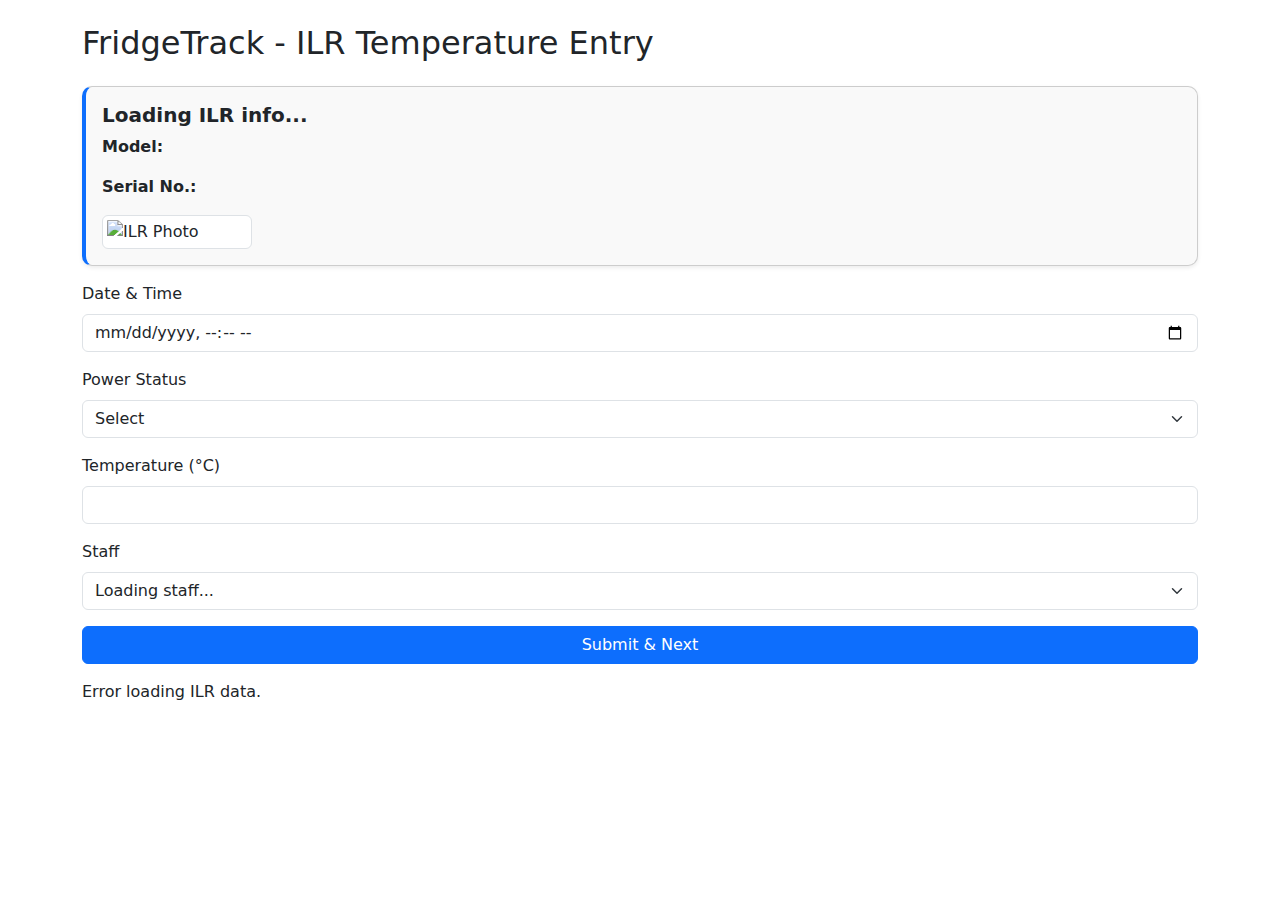
<file: index.html>
<!DOCTYPE html>
<html lang="en">
<head>
  <meta charset="UTF-8" />
  <meta name="viewport" content="width=device-width, initial-scale=1.0" />
  <title>FridgeTrack - ILR Temperature Monitor</title>
  <link href="https://cdn.jsdelivr.net/npm/bootstrap@5.3.2/dist/css/bootstrap.min.css" rel="stylesheet">
  <style>
    .ilr-info {
      background-color: #f9f9f9;
      border-left: 4px solid #0d6efd;
      border-radius: 10px;
    }
    .img-thumbnail {
      max-width: 150px;
    }
  </style>
</head>
<body class="container py-4">
  <h2 class="mb-4">FridgeTrack - ILR Temperature Entry</h2>

  <div id="ilr-info" class="ilr-info card mb-3 p-3 shadow-sm">
    <h5 id="ilrName" class="mb-2 fw-bold">Loading ILR info...</h5>
    <p><strong>Model:</strong> <span id="ilrModel"></span></p>
    <p><strong>Serial No.:</strong> <span id="ilrSerial"></span></p>
    <img id="ilrPhoto" class="img-thumbnail" alt="ILR Photo">
  </div>

  <form id="tempForm">
    <input type="hidden" id="ilrId" name="ilrId" />
    <input type="hidden" id="ilrSheetId" name="ilrSheetId" />

    <div class="mb-3">
      <label for="datetime" class="form-label">Date & Time</label>
      <input type="datetime-local" id="datetime" name="datetime" class="form-control" required />
    </div>

    <div class="mb-3">
      <label for="power" class="form-label">Power Status</label>
      <select id="power" name="power" class="form-select" required>
        <option value="">Select</option>
        <option value="Running">Running</option>
        <option value="Not Running">Not Running</option>
      </select>
    </div>

    <div class="mb-3">
      <label for="temperature" class="form-label">Temperature (°C)</label>
      <input type="number" step="0.1" id="temperature" name="temperature" class="form-control" required />
    </div>

    <div class="mb-3">
      <label for="staff" class="form-label">Staff</label>
      <select id="staff" name="staff" class="form-select" required>
        <option>Loading staff...</option>
      </select>
    </div>

    <input type="hidden" id="timestamp" name="timestamp" />

    <button type="submit" class="btn btn-primary w-100">Submit & Next</button>
  </form>

  <div id="status" class="mt-3"></div>

  <script>
    // script.js - FridgeTrack

    const ilrMetaURL = 'https://script.google.com/macros/s/AKfycbzihtn9My9Mo1axcBCpvrDqEsGHsrQo1F7ed50QpLgOxA6C-SfsSHyfq6KkTe-XYjfP/exec';
    const staffListURL = 'https://script.google.com/macros/s/AKfycby25kdI1ay3Yhjhipic-1fXa7yOot0uh9Q9z6udH_i8XkvG_o-Yh-AcOnNKdpg8UE_Mwg/exec';
    const submitURL = 'https://script.google.com/macros/s/AKfycbzihtn9My9Mo1axcBCpvrDqEsGHsrQo1F7ed50QpLgOxA6C-SfsSHyfq6KkTe-XYjfP/exec';

    let ilrList = [];
    let currentILRIndex = 0;

    // Load ILR data
    async function loadILRs() {
      try {
        const response = await fetch(ilrMetaURL);
        const data = await response.json();
        ilrList = data.filter(ilr => ilr.Status === 'Active');
        if (ilrList.length > 0) {
          renderILR(ilrList[0]);
        } else {
          document.getElementById('status').textContent = 'No active ILRs found.';
        }
      } catch (error) {
        console.error('Failed to load ILR data:', error);
        document.getElementById('status').textContent = 'Error loading ILR data.';
      }
    }

    // Render ILR info
    function renderILR(ilr) {
      document.getElementById('ilrName').textContent = ilr.Name;
      document.getElementById('ilrModel').textContent = ilr.Model;
      document.getElementById('ilrSerial').textContent = ilr.Serial;
      document.getElementById('ilrPhoto').src = ilr.Photo_URL;
      document.getElementById('ilrId').value = ilr.ILR_ID;
      document.getElementById('ilrSheetId').value = ilr.Sheet_ID;

      // Reset form and set current time
      document.getElementById('tempForm').reset();
      document.getElementById('datetime').value = new Date().toISOString().slice(0, 16);
      loadStaff();
    }

    // Load staff list
    async function loadStaff() {
      try {
        const res = await fetch(staffListURL);
        const staff = await res.json();
        const staffSelect = document.getElementById('staff');
        staffSelect.innerHTML = '';
        staff.forEach(name => {
          const option = document.createElement('option');
          option.value = name;
          option.textContent = name;
          staffSelect.appendChild(option);
        });
      } catch (error) {
        console.error('Failed to load staff list:', error);
        document.getElementById('status').textContent = 'Error loading staff list.';
      }
    }

    // Handle form submission
    async function handleSubmit(e) {
      e.preventDefault();
      const form = e.target;

      const data = {
        ilr_id: form.ilrId.value,
        sheet_id: form.ilrSheetId.value,
        datetime: form.datetime.value,
        power_status: form.power.value,
        temperature: form.temperature.value,
        staff: form.staff.value,
        timestamp: new Date().toISOString()
      };

      try {
        const res = await fetch(submitURL, {
          method: 'POST',
          body: JSON.stringify(data),
          headers: { 'Content-Type': 'application/json' }
        });

        const result = await res.text();
        document.getElementById('status').textContent = 'Submitted: ' + result;

        // Load next ILR
        currentILRIndex++;
        if (currentILRIndex < ilrList.length) {
          renderILR(ilrList[currentILRIndex]);
        } else {
          document.getElementById('status').textContent += ' — All ILRs done!';
          document.getElementById('tempForm').style.display = 'none';
        }
      } catch (error) {
        console.error('Submit failed:', error);
        document.getElementById('status').textContent = 'Submission failed.';
      }
    }

    document.getElementById('tempForm').addEventListener('submit', handleSubmit);
    window.onload = loadILRs;
  </script>
</body>
</html>
</file>
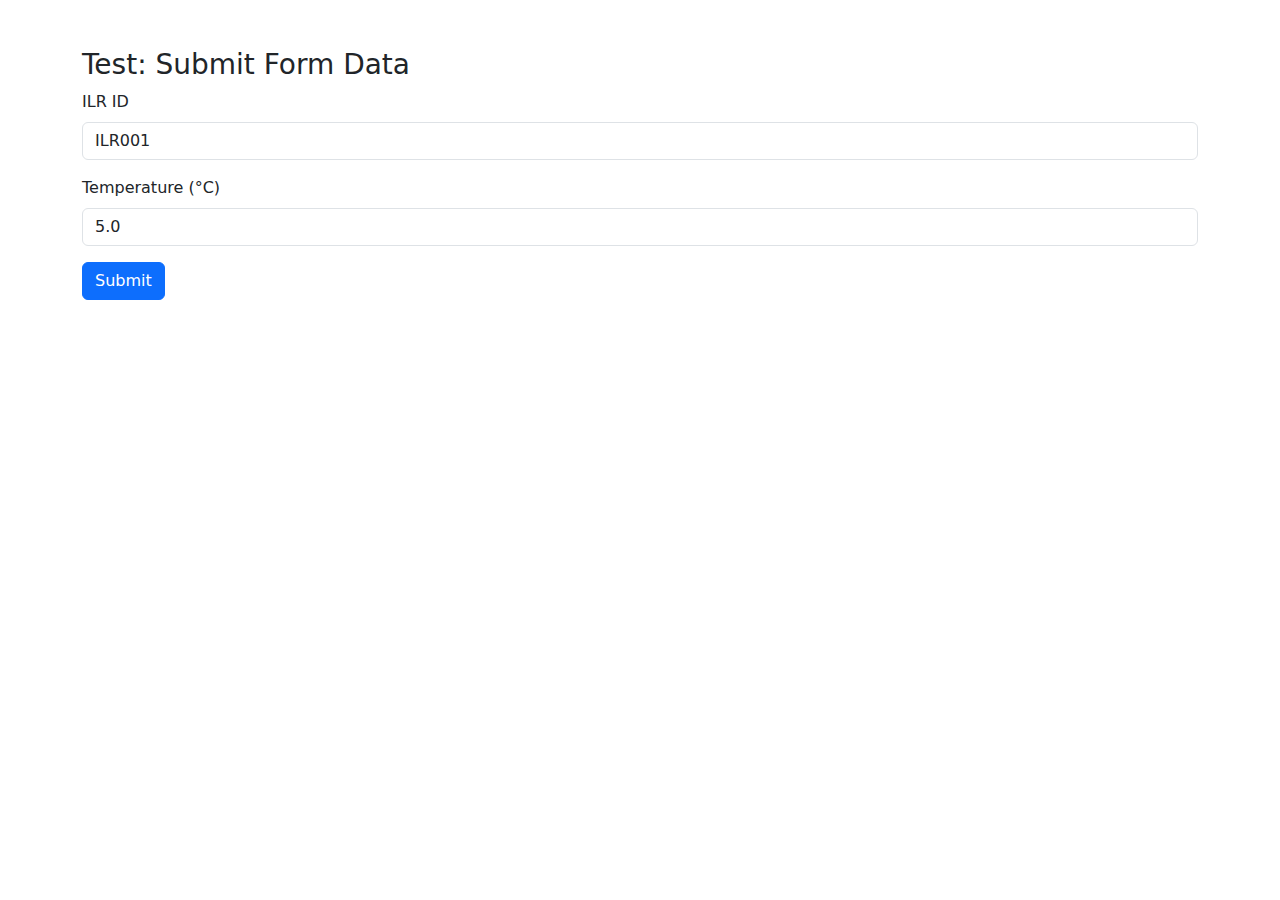
<file: form.html>
<!DOCTYPE html>
<html lang="en">
<head>
  <meta charset="UTF-8" />
  <meta name="viewport" content="width=device-width, initial-scale=1" />
  <title>FridgeTrack - Test Form Submit</title>
  <link href="https://cdn.jsdelivr.net/npm/bootstrap@5.3.2/dist/css/bootstrap.min.css" rel="stylesheet" />
</head>
<body class="container py-5">
  <h3>Test: Submit Form Data</h3>

  <form id="testForm" class="mb-3">
    <div class="mb-3">
      <label for="ilrId" class="form-label">ILR ID</label>
      <input type="text" id="ilrId" name="ilr_id" class="form-control" required value="ILR001" />
    </div>

    <div class="mb-3">
      <label for="temperature" class="form-label">Temperature (°C)</label>
      <input type="number" step="0.1" id="temperature" name="temperature" class="form-control" required value="5.0" />
    </div>

    <button type="submit" class="btn btn-primary">Submit</button>
  </form>

  <div id="status" class="mt-3 text-break"></div>

  <script>
    const submitURL = 'https://script.google.com/macros/s/AKfycbzihtn9My9Mo1axcBCpvrDqEsGHsrQo1F7ed50QpLgOxA6C-SfsSHyfq6KkTe-XYjfP/exec';

    document.getElementById('testForm').addEventListener('submit', async (e) => {
      e.preventDefault();

      const form = e.target;
      const data = {
        ilr_id: form.ilr_id.value,
        temperature: form.temperature.value,
        timestamp: new Date().toISOString()
      };

      document.getElementById('status').textContent = 'Submitting...';

      try {
        const res = await fetch(submitURL, {
          method: 'POST',
          headers: { 'Content-Type': 'application/json' },
          body: JSON.stringify(data)
        });

        const text = await res.text();

        if (!res.ok) {
          throw new Error(`Server returned status ${res.status}: ${text}`);
        }

        document.getElementById('status').textContent = 'Response: ' + text;
      } catch (err) {
        console.error('Submit error:', err);
        document.getElementById('status').textContent = 'Error submitting data: ' + err.message;
      }
    });
  </script>
</body>
</html>
</file>
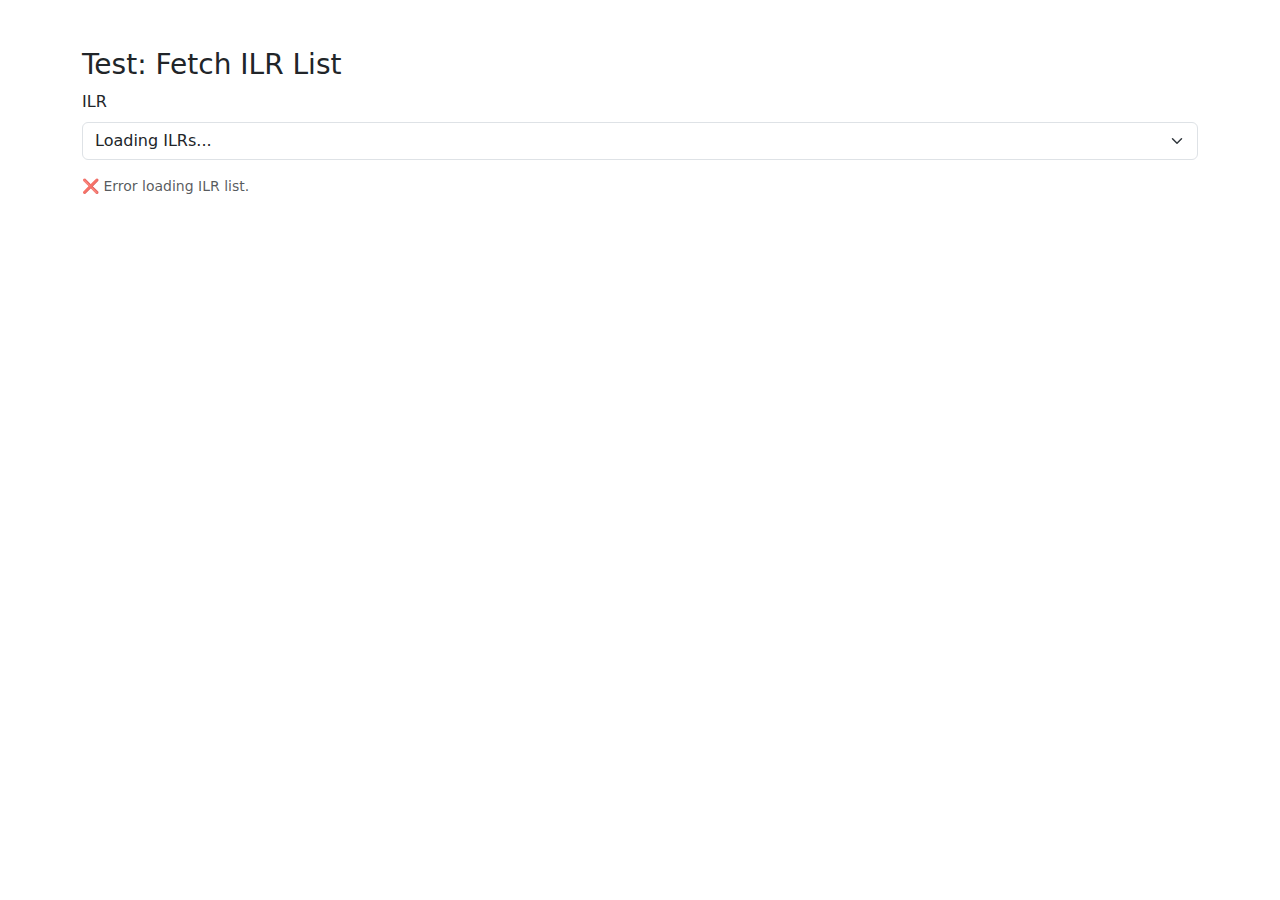
<file: ilr.html>
<!DOCTYPE html>
<html lang="en">
<head>
  <meta charset="UTF-8" />
  <meta name="viewport" content="width=device-width, initial-scale=1" />
  <title>FridgeTrack - Test ILR List</title>
  <link href="https://cdn.jsdelivr.net/npm/bootstrap@5.3.2/dist/css/bootstrap.min.css" rel="stylesheet" />
</head>
<body class="container py-5">
  <h3>Test: Fetch ILR List</h3>

  <div class="mb-3">
    <label for="ilr" class="form-label">ILR</label>
    <select id="ilr" class="form-select">
      <option>Loading ILRs...</option>
    </select>
  </div>

  <div id="status" class="text-muted small mt-3">Fetching...</div>

  <script>
    const ilrListURL = 'https://script.google.com/macros/s/AKfycbzihtn9My9Mo1axcBCpvrDqEsGHsrQo1F7ed50QpLgOxA6C-SfsSHyfq6KkTe-XYjfP/exec';

    async function loadILRs() {
      try {
        const res = await fetch(ilrListURL);
        const ilrs = await res.json();

        console.log('ILR Data:', ilrs);  // Debug

        const ilrSelect = document.getElementById('ilr');
        ilrSelect.innerHTML = '';

        // Filter active ILRs case-insensitive
        const activeILRs = ilrs.filter(i => i.Status && i.Status.toLowerCase().trim() === 'active');

        if (activeILRs.length === 0) {
          ilrSelect.innerHTML = '<option>No active ILRs found</option>';
          document.getElementById('status').textContent = '❌ No active ILRs found.';
          return;
        }

        activeILRs.forEach(ilr => {
          const option = document.createElement('option');
          option.value = ilr.ILR_ID;
          option.textContent = `${ilr.Name} (${ilr.Model})`;
          ilrSelect.appendChild(option);
        });

        document.getElementById('status').textContent = '✅ ILRs loaded successfully.';
      } catch (error) {
        console.error('Failed to load ILR list:', error);
        document.getElementById('status').textContent = '❌ Error loading ILR list.';
      }
    }

    window.onload = loadILRs;
  </script>
</body>
</html>
</file>
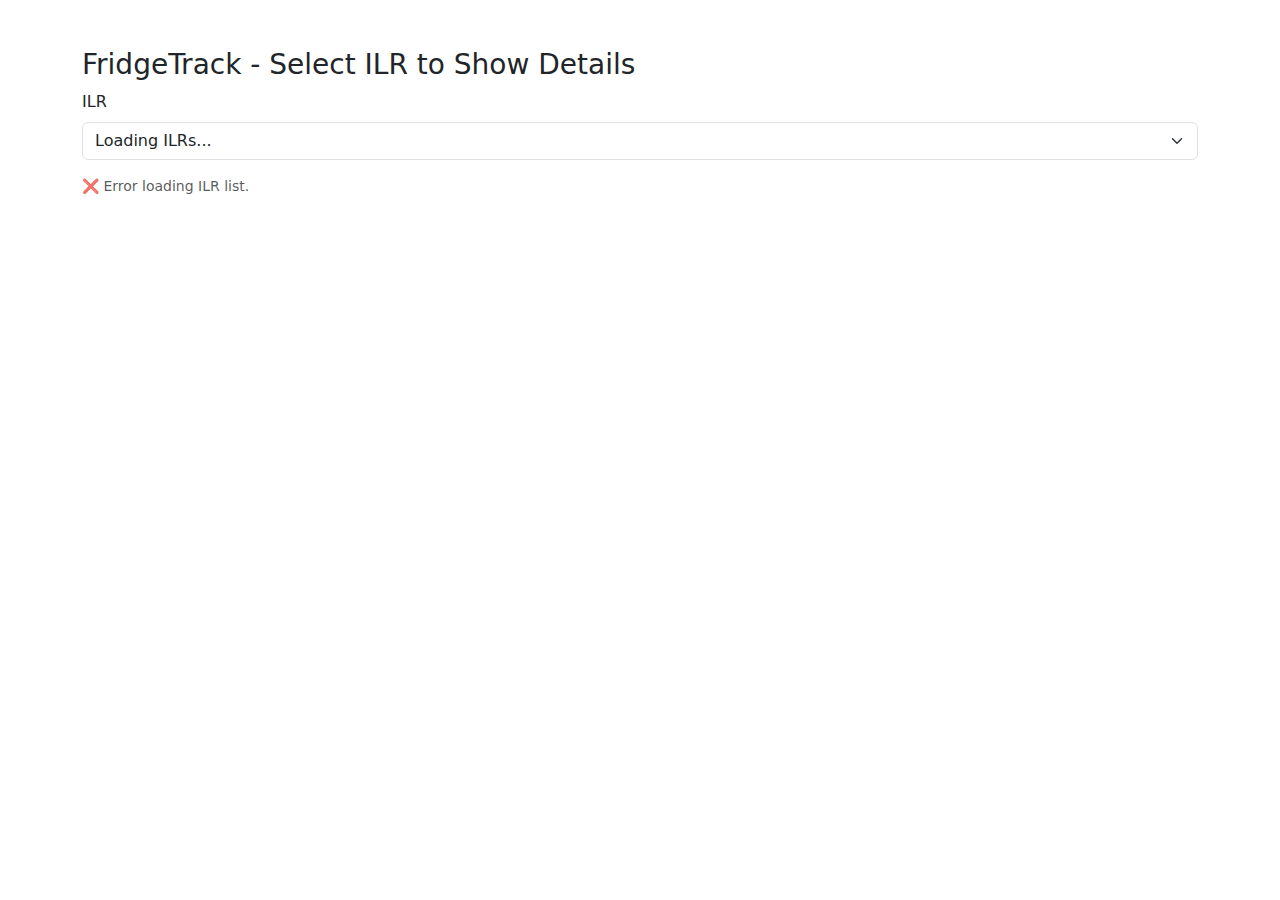
<file: loan.html>
<!DOCTYPE html>
<html lang="en">
<head>
  <meta charset="UTF-8" />
  <meta name="viewport" content="width=device-width, initial-scale=1" />
  <title>FridgeTrack - ILR Details Display</title>
  <link href="https://cdn.jsdelivr.net/npm/bootstrap@5.3.2/dist/css/bootstrap.min.css" rel="stylesheet" />
  <style>
    .ilr-info {
      background-color: #f9f9f9;
      border-left: 4px solid #0d6efd;
      border-radius: 10px;
      max-width: 400px;
    }
    .img-thumbnail {
      max-width: 150px;
    }
  </style>
</head>
<body class="container py-5">
  <h3>FridgeTrack - Select ILR to Show Details</h3>

  <div class="mb-3">
    <label for="ilr" class="form-label">ILR</label>
    <select id="ilr" class="form-select">
      <option>Loading ILRs...</option>
    </select>
  </div>

  <div id="ilr-info" class="ilr-info card mb-3 p-3 shadow-sm" style="display:none;">
    <h5 id="ilr-name" class="mb-2 fw-bold">Loading ILR info...</h5>
    <p><strong>Model:</strong> <span id="ilr-model"></span></p>
    <p><strong>Serial No.:</strong> <span id="ilr-serial"></span></p>
    <img id="ilr-photo" class="img-thumbnail" alt="ILR Photo" />
  </div>

  <div id="status" class="text-muted small mt-3">Fetching ILRs...</div>

  <script>
    const ilrListURL = 'https://script.google.com/macros/s/AKfycbzihtn9My9Mo1axcBCpvrDqEsGHsrQo1F7ed50QpLgOxA6C-SfsSHyfq6KkTe-XYjfP/exec';
    let ilrData = [];

    async function loadILRs() {
      try {
        const res = await fetch(ilrListURL);
        const ilrs = await res.json();

        // Filter active ILRs
        ilrData = ilrs.filter(i => i.Status && i.Status.toLowerCase().trim() === 'active');

        const ilrSelect = document.getElementById('ilr');
        ilrSelect.innerHTML = '';

        if (ilrData.length === 0) {
          ilrSelect.innerHTML = '<option>No active ILRs found</option>';
          document.getElementById('status').textContent = '❌ No active ILRs found.';
          return;
        }

        ilrData.forEach(ilr => {
          const option = document.createElement('option');
          option.value = ilr.ILR_ID;
          option.textContent = `${ilr.Name} (${ilr.Model})`;
          ilrSelect.appendChild(option);
        });

        document.getElementById('status').textContent = '✅ ILRs loaded successfully.';
        document.getElementById('ilr-info').style.display = 'none';

        // Auto-select first ILR and show details
        ilrSelect.selectedIndex = 0;
        showILRDetails(ilrSelect.value);

      } catch (error) {
        console.error('Failed to load ILR list:', error);
        document.getElementById('status').textContent = '❌ Error loading ILR list.';
      }
    }

    function showILRDetails(ilrId) {
      const ilr = ilrData.find(i => i.ILR_ID === ilrId);
      if (!ilr) return;

      document.getElementById('ilr-name').textContent = ilr.Name;
      document.getElementById('ilr-model').textContent = ilr.Model;
      document.getElementById('ilr-serial').textContent = ilr.Serial;
      document.getElementById('ilr-photo').src = ilr.Photo_URL;
      document.getElementById('ilr-info').style.display = 'block';
    }

    // Event listener for dropdown change
    document.getElementById('ilr').addEventListener('change', e => {
      showILRDetails(e.target.value);
    });

    window.onload = loadILRs;
  </script>
</body>
</html>
</file>
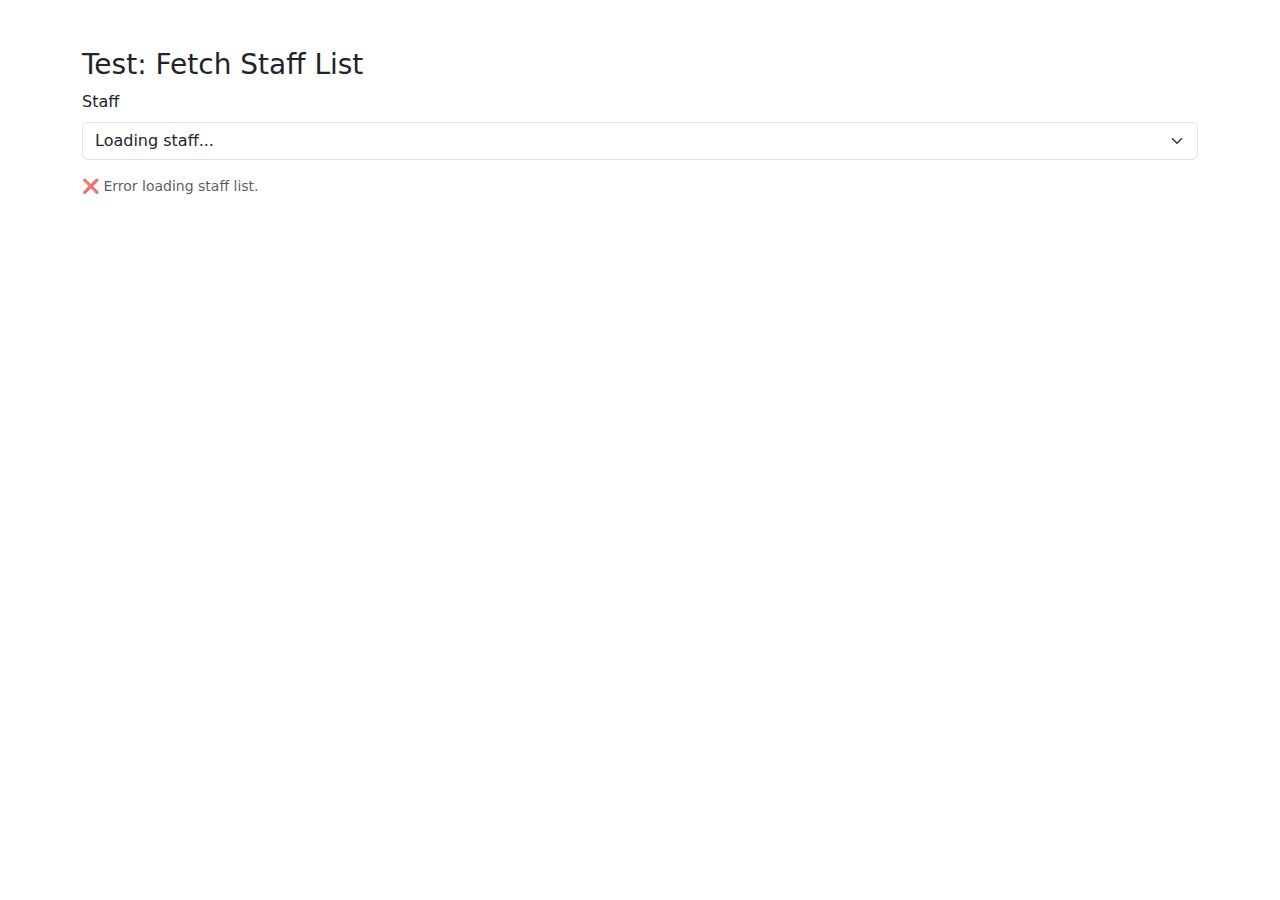
<file: staff.html>
<!DOCTYPE html>
<html lang="en">
<head>
  <meta charset="UTF-8" />
  <meta name="viewport" content="width=device-width, initial-scale=1.0" />
  <title>FridgeTrack - Test Staff List</title>
  <link href="https://cdn.jsdelivr.net/npm/bootstrap@5.3.2/dist/css/bootstrap.min.css" rel="stylesheet">
</head>
<body class="container py-5">
  <h3>Test: Fetch Staff List</h3>

  <div class="mb-3">
    <label for="staff" class="form-label">Staff</label>
    <select id="staff" class="form-select">
      <option>Loading staff...</option>
    </select>
  </div>

  <div id="status" class="text-muted small mt-3">Fetching...</div>

  <script>
    const staffListURL = 'https://script.google.com/macros/s/AKfycby25kdI1ay3Yhjhipic-1fXa7yOot0uh9Q9z6udH_i8XkvG_o-Yh-AcOnNKdpg8UE_Mwg/exec';

    async function loadStaff() {
      try {
        const res = await fetch(staffListURL);
        const staff = await res.json();
        const staffSelect = document.getElementById('staff');
        staffSelect.innerHTML = '';
        staff.forEach(name => {
          const option = document.createElement('option');
          option.value = name;
          option.textContent = name;
          staffSelect.appendChild(option);
        });
        document.getElementById('status').textContent = '✅ Staff loaded successfully.';
      } catch (error) {
        console.error('Failed to load staff list:', error);
        document.getElementById('status').textContent = '❌ Error loading staff list.';
      }
    }

    window.onload = loadStaff;
  </script>
</body>
</html>
</file>
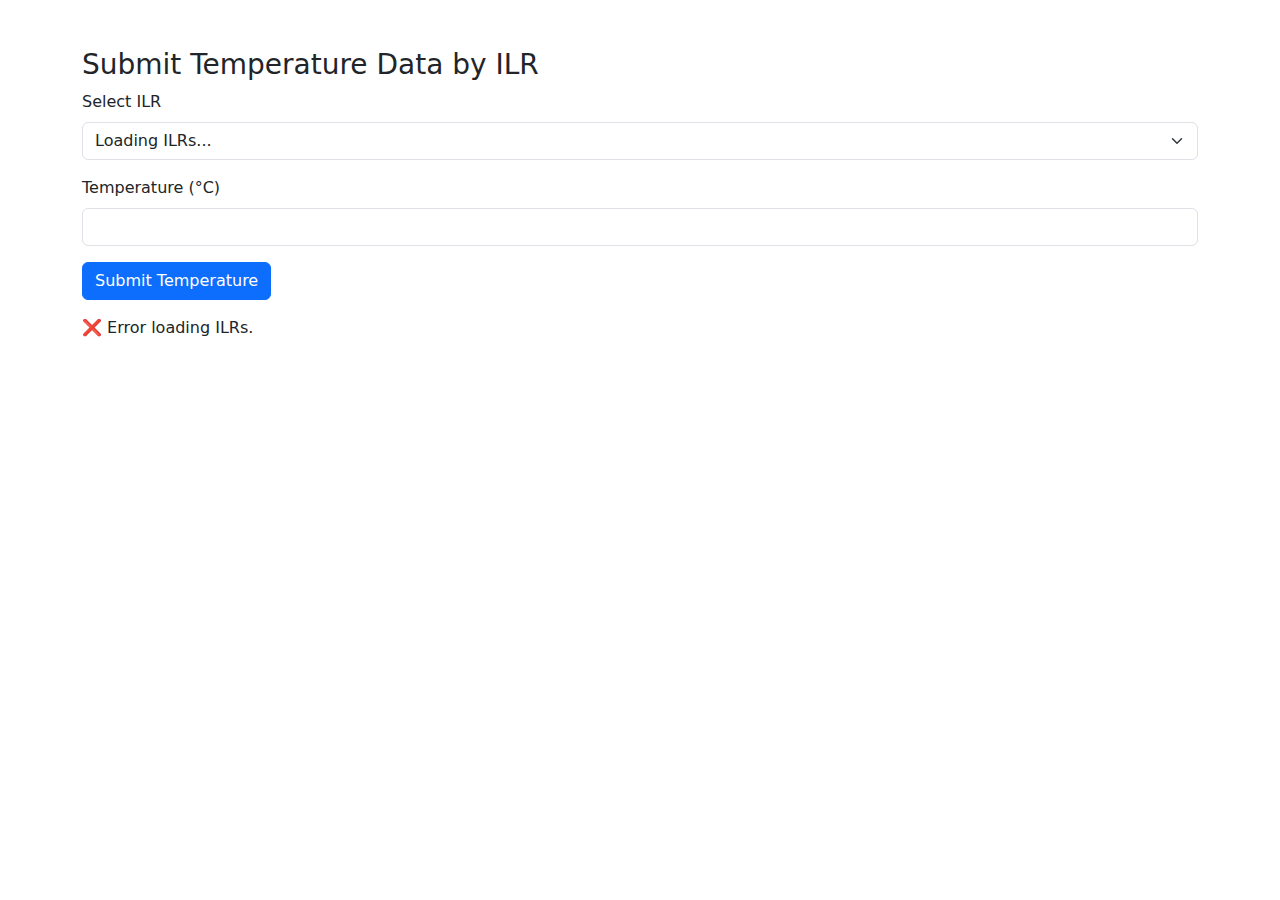
<file: v1.html>
<!DOCTYPE html>
<html lang="en">
<head>
  <meta charset="UTF-8" />
  <meta name="viewport" content="width=device-width, initial-scale=1" />
  <title>FridgeTrack - Submit Temperature by ILR</title>
  <link href="https://cdn.jsdelivr.net/npm/bootstrap@5.3.2/dist/css/bootstrap.min.css" rel="stylesheet" />
</head>
<body class="container py-5">
  <h3>Submit Temperature Data by ILR</h3>

  <form id="tempForm" class="mb-3">
    <div class="mb-3">
      <label for="ilrSelect" class="form-label">Select ILR</label>
      <select id="ilrSelect" class="form-select" required>
        <option>Loading ILRs...</option>
      </select>
    </div>

    <div class="mb-3">
      <label for="temperature" class="form-label">Temperature (°C)</label>
      <input type="number" step="0.1" id="temperature" name="temperature" class="form-control" required />
    </div>

    <button type="submit" class="btn btn-primary">Submit Temperature</button>
  </form>

  <div id="status" class="mt-3"></div>

  <script>
    const ilrListURL = 'https://script.google.com/macros/s/AKfycbzihtn9My9Mo1axcBCpvrDqEsGHsrQo1F7ed50QpLgOxA6C-SfsSHyfq6KkTe-XYjfP/exec';
    const submitURL = 'https://script.google.com/macros/s/AKfycbzihtn9My9Mo1axcBCpvrDqEsGHsrQo1F7ed50QpLgOxA6C-SfsSHyfq6KkTe-XYjfP/exec';

    let ilrData = [];

    // Load ILRs and populate dropdown
    async function loadILRs() {
      try {
        const res = await fetch(ilrListURL);
        const ilrs = await res.json();

        ilrData = ilrs.filter(i => i.Status && i.Status.toLowerCase().trim() === 'active');

        const ilrSelect = document.getElementById('ilrSelect');
        ilrSelect.innerHTML = '';

        if (ilrData.length === 0) {
          ilrSelect.innerHTML = '<option>No active ILRs found</option>';
          document.getElementById('status').textContent = '❌ No active ILRs found.';
          return;
        }

        ilrData.forEach(ilr => {
          const option = document.createElement('option');
          option.value = ilr.ILR_ID;
          option.textContent = `${ilr.Name} (${ilr.Model})`;
          ilrSelect.appendChild(option);
        });

        document.getElementById('status').textContent = '✅ ILRs loaded successfully.';
      } catch (error) {
        console.error('Failed to load ILRs:', error);
        document.getElementById('status').textContent = '❌ Error loading ILRs.';
      }
    }

    // Handle form submission
    document.getElementById('tempForm').addEventListener('submit', async (e) => {
      e.preventDefault();

      const ilrId = document.getElementById('ilrSelect').value;
      const temperature = document.getElementById('temperature').value;

      // Find the selected ILR object to get Sheet_ID
      const selectedILR = ilrData.find(i => i.ILR_ID === ilrId);
      if (!selectedILR) {
        document.getElementById('status').textContent = '❌ Selected ILR not found.';
        return;
      }

      const data = {
        ilr_id: selectedILR.ILR_ID,
        sheet_id: selectedILR.Sheet_ID,
        temperature: temperature,
        timestamp: new Date().toISOString()
      };

      document.getElementById('status').textContent = 'Submitting...';

      try {
        const res = await fetch(submitURL, {
          method: 'POST',
          headers: { 'Content-Type': 'application/json' },
          body: JSON.stringify(data)
        });

        const text = await res.text();

        if (!res.ok) {
          throw new Error(`Server returned status ${res.status}: ${text}`);
        }

        document.getElementById('status').textContent = 'Response: ' + text;
      } catch (err) {
        console.error('Submit error:', err);
        document.getElementById('status').textContent = 'Error submitting data: ' + err.message;
      }
    });

    window.onload = loadILRs;
  </script>
</body>
</html>
</file>
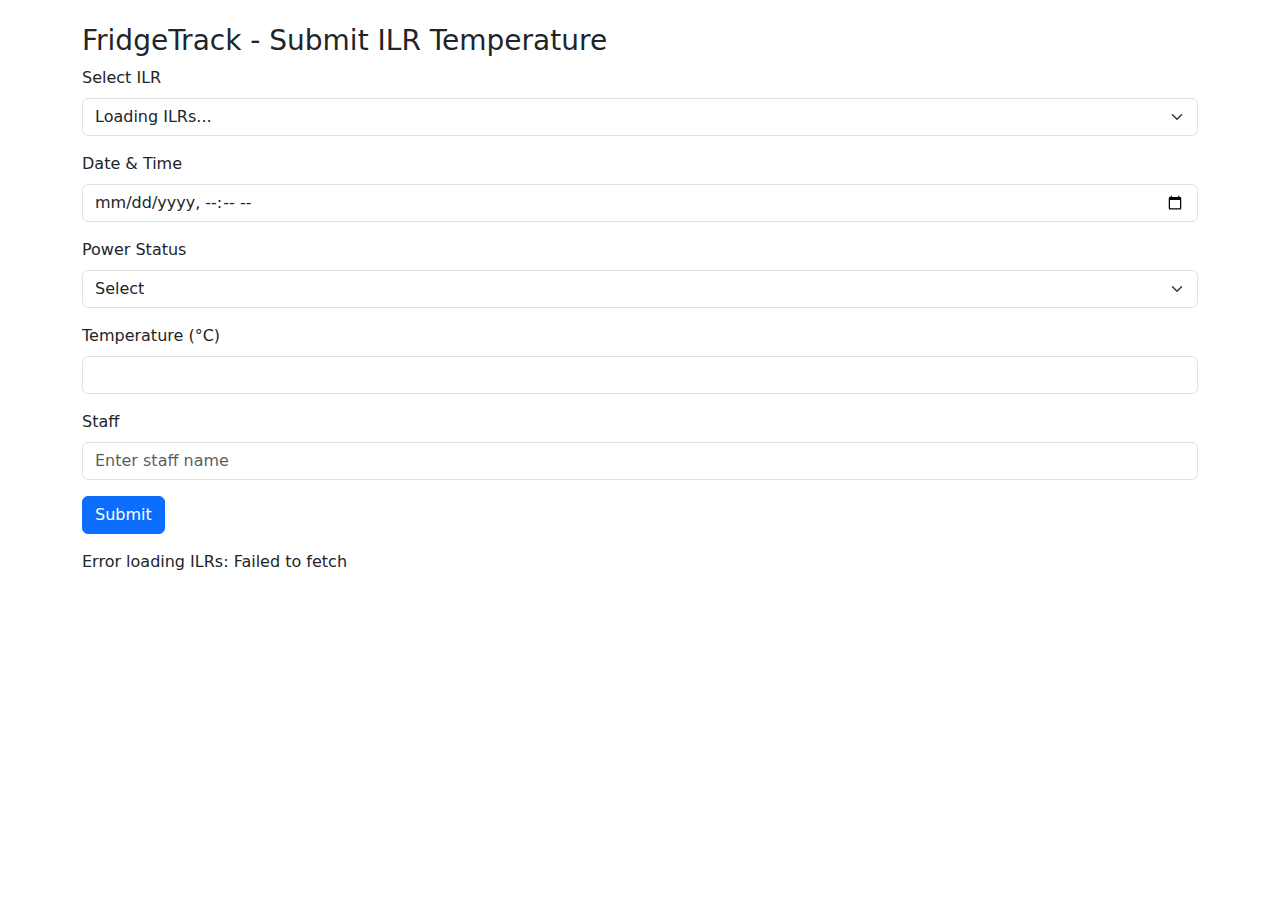
<file: v2.html>
<!DOCTYPE html>
<html lang="en">
<head>
  <meta charset="UTF-8" />
  <meta name="viewport" content="width=device-width, initial-scale=1" />
  <title>FridgeTrack Temperature Submit</title>
  <link href="https://cdn.jsdelivr.net/npm/bootstrap@5.3.2/dist/css/bootstrap.min.css" rel="stylesheet" />
</head>
<body class="container py-4">
  <h3>FridgeTrack - Submit ILR Temperature</h3>

  <form id="tempForm" class="mb-3">
    <div class="mb-3">
      <label for="ilrSelect" class="form-label">Select ILR</label>
      <select id="ilrSelect" class="form-select" required>
        <option>Loading ILRs...</option>
      </select>
    </div>

    <div class="mb-3">
      <label for="datetime" class="form-label">Date & Time</label>
      <input type="datetime-local" id="datetime" class="form-control" required />
    </div>

    <div class="mb-3">
      <label for="power" class="form-label">Power Status</label>
      <select id="power" class="form-select" required>
        <option value="">Select</option>
        <option value="Running">Running</option>
        <option value="Not Running">Not Running</option>
      </select>
    </div>

    <div class="mb-3">
      <label for="temperature" class="form-label">Temperature (°C)</label>
      <input type="number" step="0.1" id="temperature" class="form-control" required />
    </div>

    <div class="mb-3">
      <label for="staff" class="form-label">Staff</label>
      <input type="text" id="staff" class="form-control" required placeholder="Enter staff name" />
    </div>

    <button type="submit" class="btn btn-primary">Submit</button>
  </form>

  <div id="status" class="mt-3"></div>

  <script>
    const ilrListURL = 'https://script.google.com/macros/s/AKfycbzihtn9My9Mo1axcBCpvrDqEsGHsrQo1F7ed50QpLgOxA6C-SfsSHyfq6KkTe-XYjfP/exec';
    const submitURL = 'https://script.google.com/macros/s/AKfycbzihtn9My9Mo1axcBCpvrDqEsGHsrQo1F7ed50QpLgOxA6C-SfsSHyfq6KkTe-XYjfP/exec';

    let ilrData = [];

    async function loadILRs() {
      try {
        const res = await fetch(ilrListURL);
        const ilrs = await res.json();
        ilrData = ilrs.filter(i => i.Status && i.Status.toLowerCase().trim() === 'active');

        const select = document.getElementById('ilrSelect');
        select.innerHTML = '';

        if (ilrData.length === 0) {
          select.innerHTML = '<option>No active ILRs found</option>';
          document.getElementById('status').textContent = 'No active ILRs to select.';
          return;
        }

        ilrData.forEach(ilr => {
          const option = document.createElement('option');
          option.value = ilr.ILR_ID;
          option.textContent = `${ilr.Name} (${ilr.Model})`;
          select.appendChild(option);
        });

        document.getElementById('status').textContent = 'ILRs loaded. Ready to submit.';
      } catch (err) {
        document.getElementById('status').textContent = 'Error loading ILRs: ' + err.message;
      }
    }

    document.getElementById('tempForm').addEventListener('submit', async (e) => {
      e.preventDefault();

      const ilrId = document.getElementById('ilrSelect').value;
      const datetime = document.getElementById('datetime').value;
      const powerStatus = document.getElementById('power').value;
      const temperature = document.getElementById('temperature').value;
      const staff = document.getElementById('staff').value.trim();

      if (!datetime || !powerStatus || !temperature || !staff) {
        document.getElementById('status').textContent = 'Please fill in all fields.';
        return;
      }

      const data = {
        ilrId: ilrId,
        recordedAt: datetime,
        powerStatus: powerStatus,
        temperature: temperature,
        staff: staff
      };

      document.getElementById('status').textContent = 'Submitting...';

      try {
        const res = await fetch(submitURL, {
          method: 'POST',
          headers: { 'Content-Type': 'application/json' },
          body: JSON.stringify(data)
        });

        const text = await res.text();

        if (!res.ok) throw new Error(`Server error ${res.status}: ${text}`);

        document.getElementById('status').textContent = 'Response: ' + text;
        document.getElementById('tempForm').reset();
      } catch (err) {
        document.getElementById('status').textContent = 'Error submitting data: ' + err.message;
      }
    });

    window.onload = loadILRs;
  </script>
</body>
</html>
</file>
